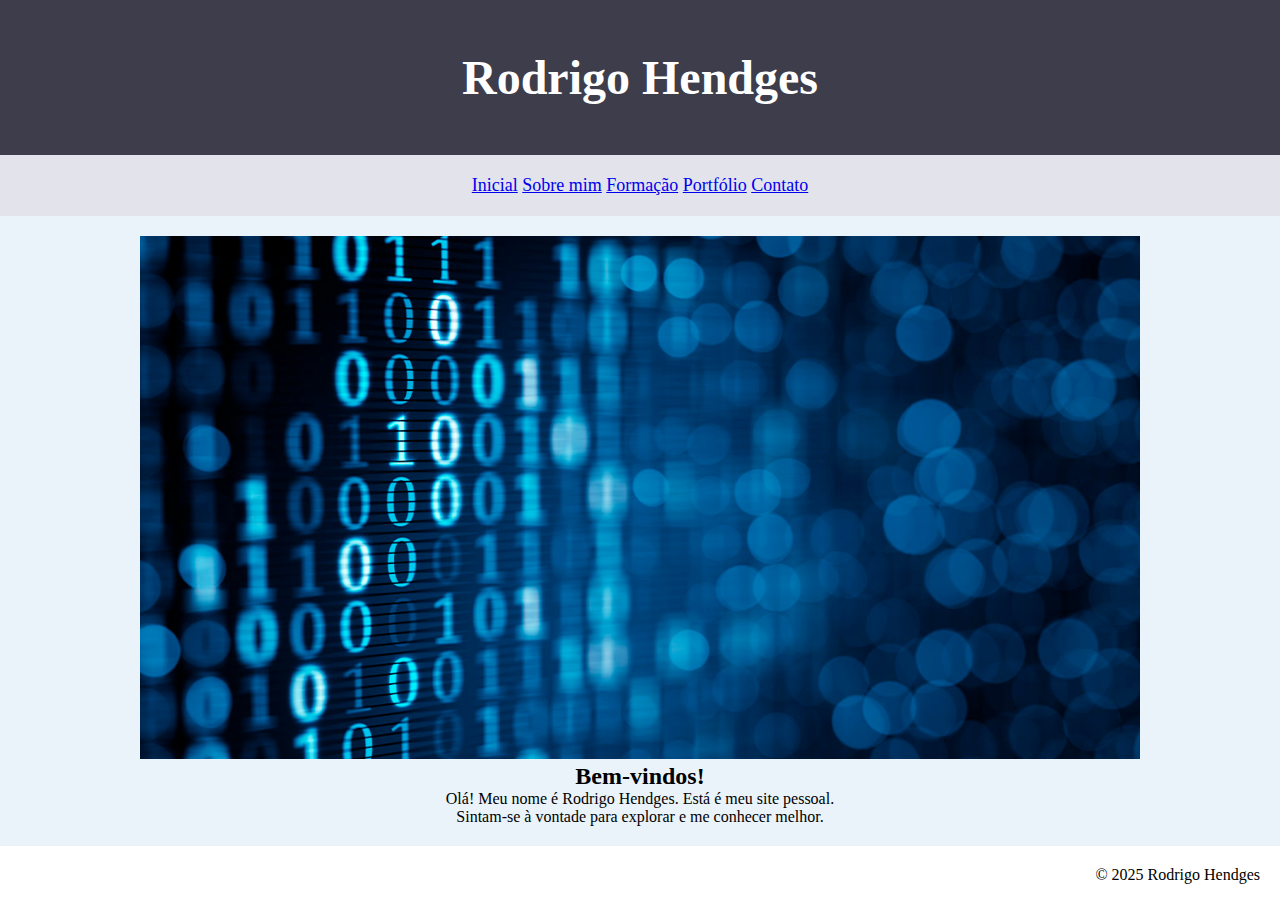
<file: index.html>
<!DOCTYPE html>
<html lang="pt-BR">
<head>
  <meta charset="UTF-8">
  <meta name="viewport" content="width=device-width, initial-scale=1.0">
  <title>Rodrigo Hendges - Portfólio</title>

  <link rel="stylesheet" href="css/style.css">
</head>

  <div id="header">

    <h1>Rodrigo Hendges </h1>
  </div>
    <!-- Menu de navegação visível em todas as páginas -->
<div id="menu">
    <nav>
      <ul>
        <a href="index.html">Inicial</a>
        <a href="sobre_mim.html">Sobre mim</a>
        <a href="formacao.html">Formação</a>
        <a href="portfolio.html">Portfólio</a>
        <a href="contato.html">Contato</a>
      </ul>
    
    </nav>
</div>
  </header>
<body>
  <main>
    <div id="posts"> 
    <img class="img-post" src="imagens/ti.jpg">
    
    <!-- Conteúdo da página principal -->
    <section>
      <h2>Bem-vindos!</h2>
      <p>Olá! Meu nome é Rodrigo Hendges. Está é meu site pessoal. <br> Sintam-se à vontade para explorar e me conhecer melhor.</p>
    </section>
    </div>
  </main>
<div id="rodape">
  <footer>
    <p>&copy; 2025 Rodrigo Hendges</p>
  </footer>
</div>
</body>
</html>
</file>
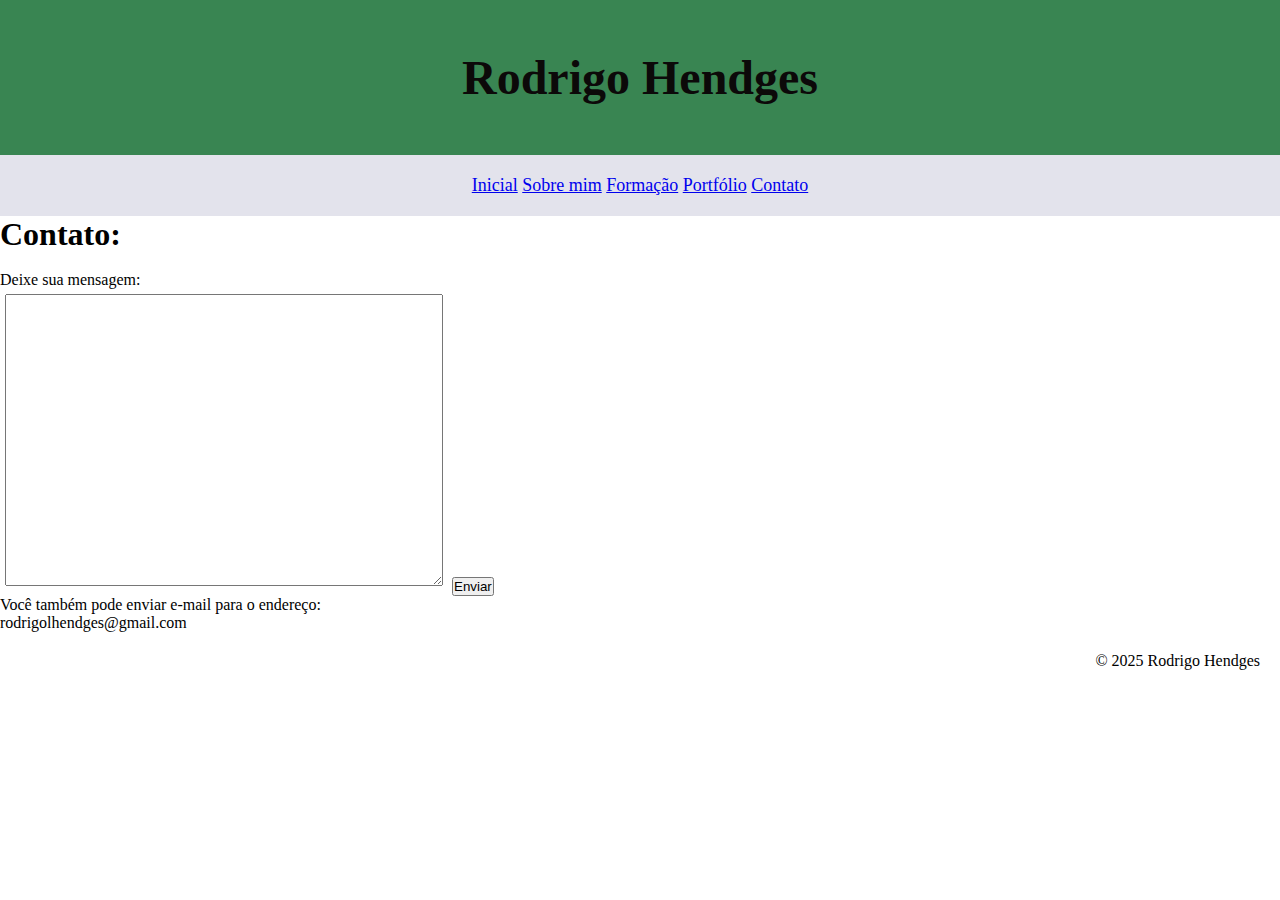
<file: contato.html>
<!DOCTYPE html>
<html lang="pt-BR">
<head>
  <meta charset="UTF-8">
  <meta name="viewport" content="width=device-width, initial-scale=1.0">
  <title>Rodrigo Hendges - Portfólio</title>

  <link rel="stylesheet" href="css/style.css">
</head>

  <div id="header4">

    <h1>Rodrigo Hendges </h1>
  </div>
    <!-- Menu de navegação visível em todas as páginas -->
<div id="menu">
    <nav>
      <ul>
        <a href="Trabalho.html">Inicial</a>
        <a href="sobre_mim.html">Sobre mim</a>
        <a href="formacao.html">Formação</a>
        <a href="portfolio.html">Portfólio</a>
        <a href="contato.html">Contato</a>
      </ul>
    
    </nav>
</div>
  </header>
<body>
  <main>

     <section>
      <h1>Contato:</h1>
      <br>

        <p>Deixe sua mensagem:</p>
      <textarea name="caixatexto" id="caixatexto"></textarea>
      <button>Enviar</button>

      <p>Você também pode enviar e-mail para o endereço: </p>
      <p>rodrigolhendges@gmail.com</p>

      

    </section>


    
   
    </div>
  </main>
<div id="rodape">
  <footer>
    <p>&copy; 2025 Rodrigo Hendges</p>
  </footer>
</div>
</body>
</html>
</file>
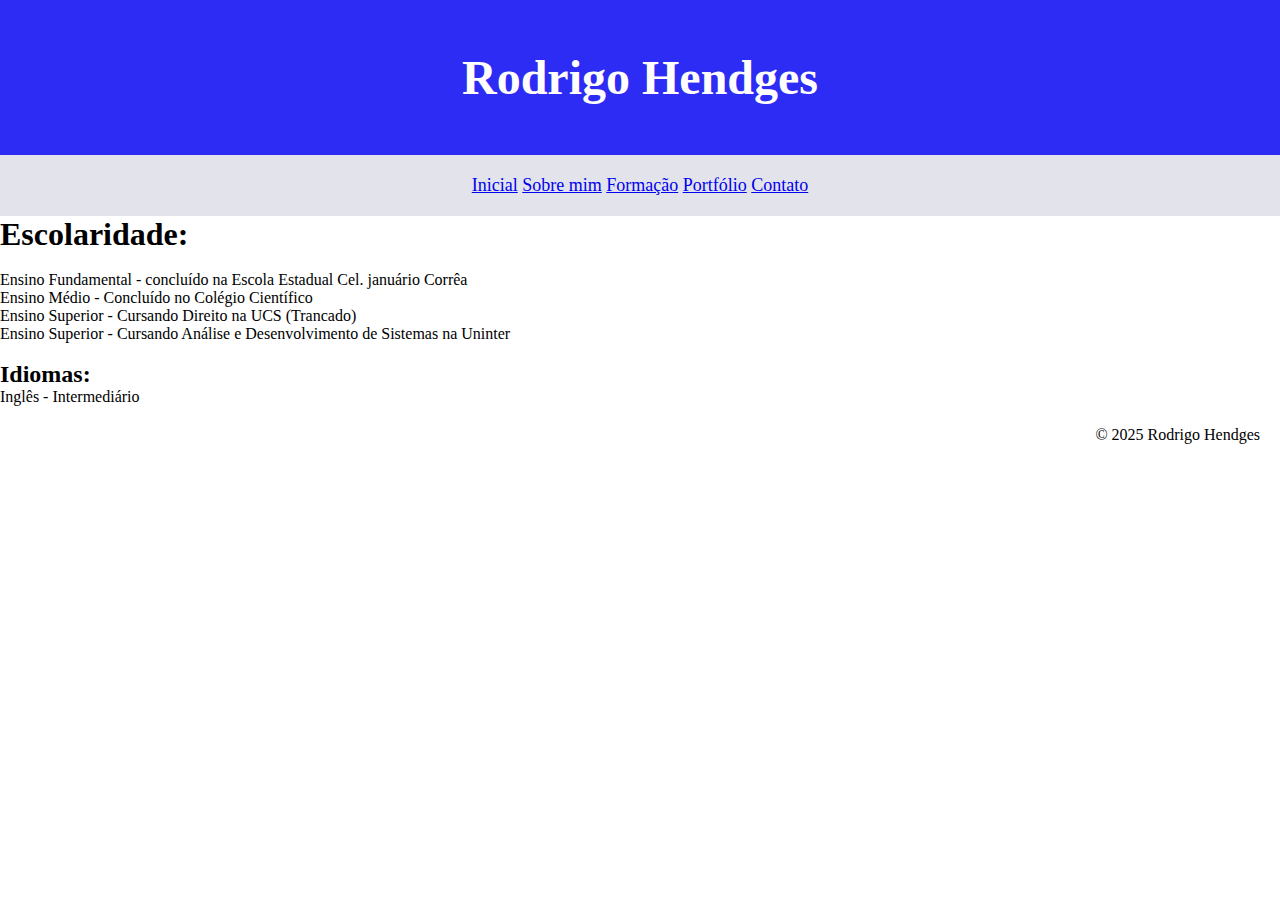
<file: formacao.html>
<!DOCTYPE html>
<html lang="pt-BR">
<head>
  <meta charset="UTF-8">
  <meta name="viewport" content="width=device-width, initial-scale=1.0">
  <title>Rodrigo Hendges - Portfólio</title>

  <link rel="stylesheet" href="css/style.css">
</head>

  <div id="header2">

    <h1>Rodrigo Hendges </h1>
  </div>
    <!-- Menu de navegação visível em todas as páginas -->
<div id="menu">
    <nav>
      <ul>
        <a href="Trabalho.html">Inicial</a>
        <a href="sobre_mim.html">Sobre mim</a>
        <a href="formacao.html">Formação</a>
        <a href="portfolio.html">Portfólio</a>
        <a href="contato.html">Contato</a>
      </ul>
    
    </nav>
</div>
  </header>
<body>
  <main>

     <section>
      <h1>Escolaridade:</h1>
      <br>

      <ol>Ensino Fundamental - concluído na Escola Estadual Cel. januário Corrêa</ol>
      <ol>Ensino Médio - Concluído no Colégio Científico </ol>
      <ol>Ensino Superior - Cursando Direito na UCS (Trancado) </ol>
      <ol>Ensino Superior - Cursando Análise e Desenvolvimento de Sistemas na Uninter </ol>
      <br> 

      <h2>Idiomas:</h2> 
      <ol>Inglês - Intermediário</ol>



    </section>

    
   
    </div>
  </main>
<div id="rodape">
  <footer>
    <p>&copy; 2025 Rodrigo Hendges</p>
  </footer>
</div>
</body>
</html>
</file>
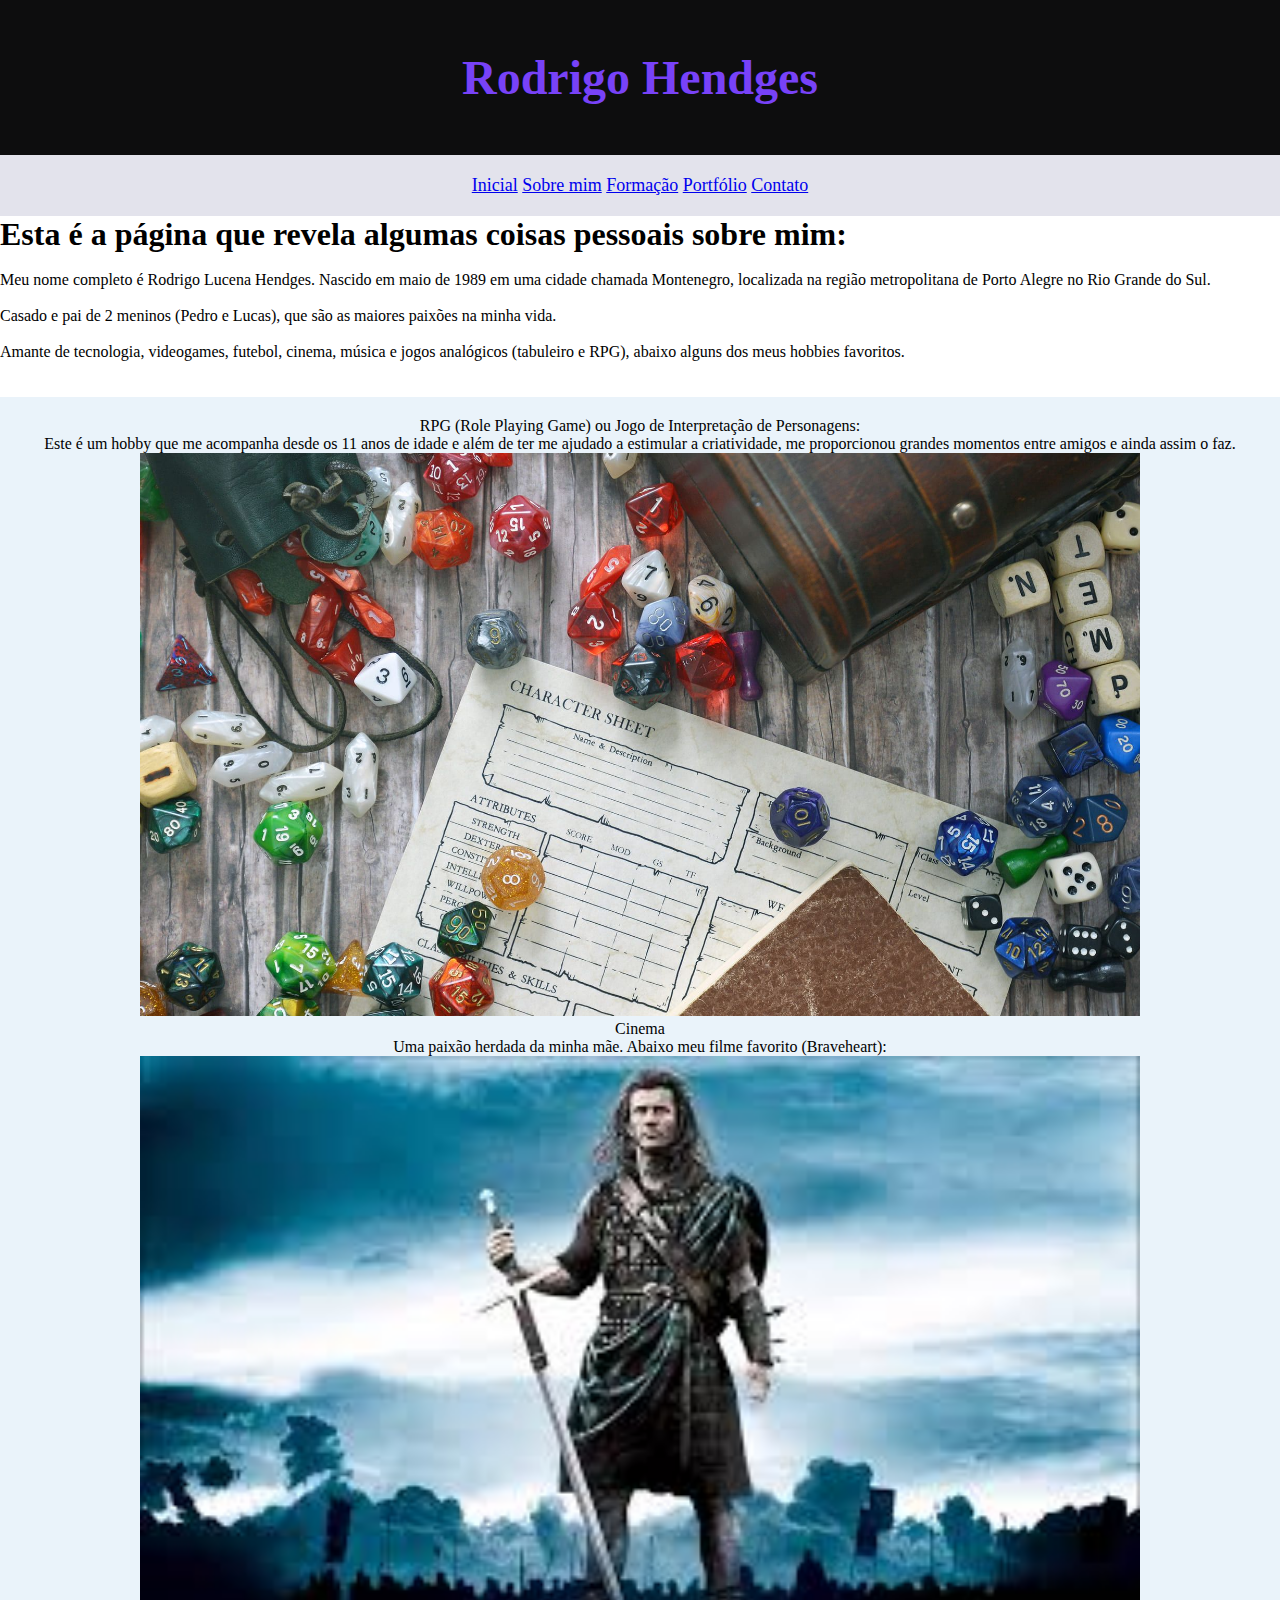
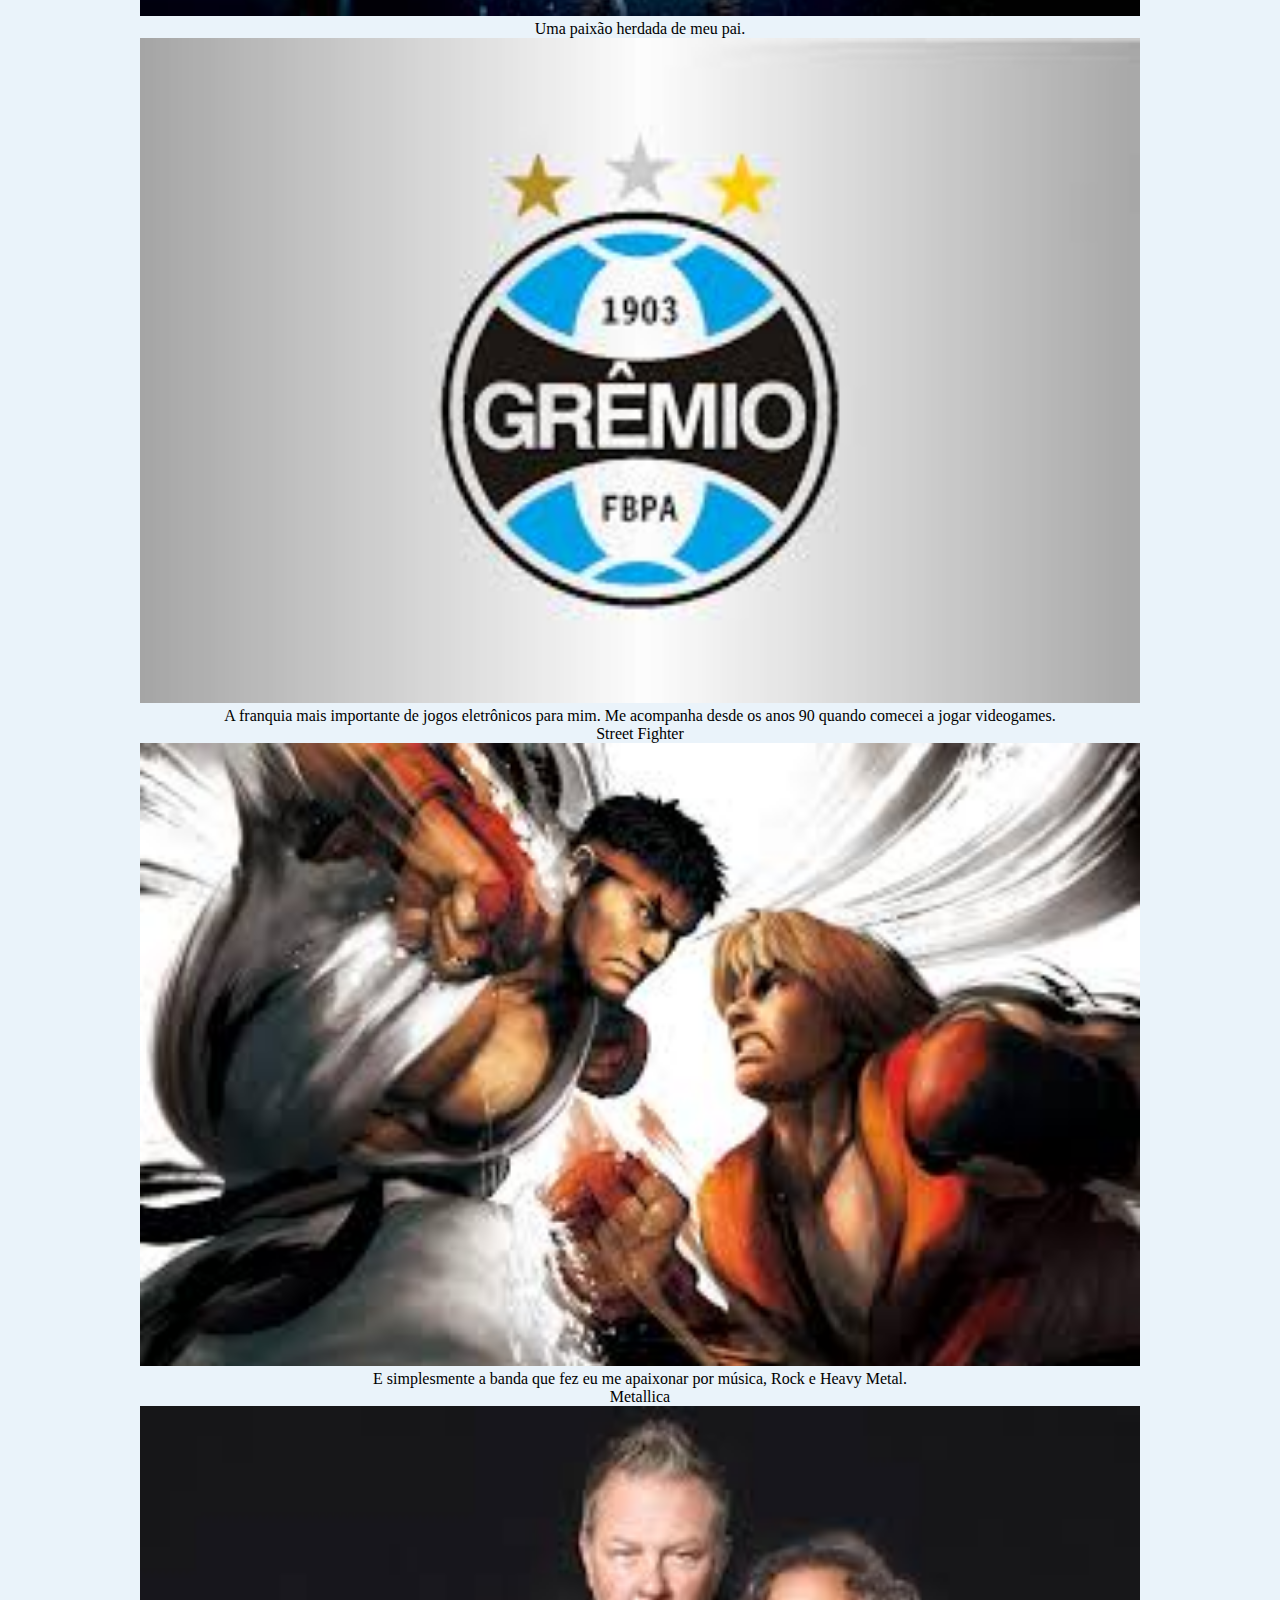
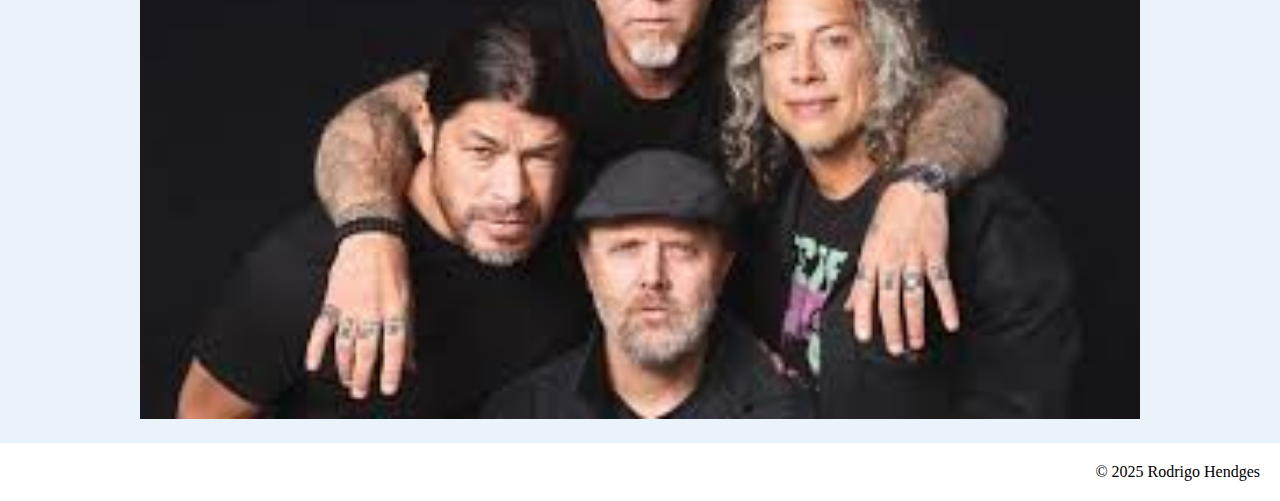
<file: sobre_mim.html>
<!DOCTYPE html>
<html lang="pt-BR">
<head>
  <meta charset="UTF-8">
  <meta name="viewport" content="width=device-width, initial-scale=1.0">
  <title>Rodrigo Hendges - Portfólio</title>

  <link rel="stylesheet" href="css/style2.css">
</head>

  <div id="header">

    <h1>Rodrigo Hendges </h1>
  </div>
    <!-- Menu de navegação visível em todas as páginas -->
<div id="menu">
    <nav>
      <ul>
        <a href="Trabalho.html">Inicial</a>
        <a href="sobre_mim.html">Sobre mim</a>
        <a href="formacao.html">Formação</a>
        <a href="portfolio.html">Portfólio</a>
        <a href="contato.html">Contato</a>
      </ul>
    
    </nav>
</div>
  </header>
<body>
  <main>

     <section>
      <h1>Esta é a página que revela algumas coisas pessoais sobre mim:</h1>
      <br>

      <p>Meu nome completo é Rodrigo Lucena Hendges. Nascido em maio de 1989 em uma cidade chamada Montenegro, localizada na região metropolitana de Porto Alegre no Rio Grande do Sul.  </p>
      <br>
      <p>Casado e pai de 2 meninos (Pedro e Lucas), que são as maiores paixões na minha vida.    </p>
      <br>
      <p>Amante de tecnologia, videogames, futebol, cinema, música e jogos analógicos (tabuleiro e RPG), abaixo alguns dos meus hobbies favoritos. </p>
      <br>
      
      <br>
    </section>

    <div id="posts"> 
        <p>RPG (Role Playing Game) ou Jogo de Interpretação de Personagens:</p>
        <p>Este é um hobby que me acompanha desde os 11 anos de idade e além de ter me ajudado a estimular a criatividade, me proporcionou grandes momentos entre amigos e ainda assim o faz.</p>
    <img class="img-post" src="imagens/rpg.jpg">
    <p> Cinema </p>
    <p>Uma paixão herdada da minha mãe. Abaixo meu filme favorito (Braveheart):   </p>
    <img class="img-post" src="imagens/braveheart.jpg">
    <p>Uma paixão herdada de meu pai.  </p>
    <img class="img-post" src="imagens/Grêmio.jpg">
    <p>A franquia mais importante de jogos eletrônicos para mim. Me acompanha desde os anos 90 quando comecei a jogar videogames. </p>
    <p>Street Fighter  </p>
    <img class="img-post" src="imagens/street fighter.jpg">
    <p>E simplesmente a banda que fez eu me apaixonar por música, Rock e Heavy Metal.  </p>
    <p>Metallica  </p>
    <img class="img-post" src="imagens/Metallica.jpg">

   
    </div>
  </main>
<div id="rodape">
  <footer>
    <p>&copy; 2025 Rodrigo Hendges</p>
  </footer>
</div>
</body>
</html>
</file>
<file: css/style.css>
*{
    margin: 0;
    padding: 0;
}

#header{
    background-color: rgb(61, 61, 75);
    font-size: x-large;
    padding: 50px;
    text-align: center;
    color:white;   
}

#header2{
    background-color: rgb(44, 44, 245);
    font-size: x-large;
    padding: 50px;
    text-align: center;
    color:rgb(255, 253, 253);   
}

#header3{
    background-color: rgb(243, 173, 132);
    font-size: x-large;
    padding: 50px;
    text-align: center;
    color:rgb(8, 8, 8);   
}

#header4{
    background-color: rgb(57, 133, 82);
    font-size: x-large;
    padding: 50px;
    text-align: center;
    color:rgb(12, 9, 9);   
}



#menu{
    background-color: rgb(227, 227, 236);
    font-size: large;
    padding: 20px;
    text-align: center;
    text-decoration: none;
   
}

#menu a:visited{
    color: rgb(8, 0, 0);
    text-decoration: none;
    
}

#menu a:hover{
    color: white;
    text-decoration: none;
    background-color: rgb(5, 12, 12);
}



#posts{
    background-color: rgb(234, 243, 250);
    font-size: medium;
    padding: 20px;
    text-align: center;
    

}

.img-post{

    width: 1000px;
    
}


#rodape{
    text-align: right;
    padding: 20px;
    
}




#caixatexto{
    box-sizing: 500px;
    padding: 130px;
    margin: 5px
}
</file>
<file: css/style2.css>
*{
    margin: 0;
    padding: 0;
}

#header{
    background-color: rgb(13, 13, 14);
    font-size: x-large;
    padding: 50px;
    text-align: center;
    color:rgb(120, 66, 248);   
}

#menu{
    background-color: rgb(227, 227, 236);
    font-size: large;
    padding: 20px;
    text-align: center;
    text-decoration: none;
   
}

#menu a:visited{
    color: rgb(8, 0, 0);
    text-decoration: none;
    
}

#menu a:hover{
    color: white;
    text-decoration: none;
    background-color: rgb(34, 197, 197);
}



#posts{
    background-color: rgb(234, 243, 250);
    font-size: medium;
    padding: 20px;
    text-align: center;
    

}

.img-post{

    width: 1000px;
    
}


#rodape{
    text-align: right;
    padding: 20px;
    
}
</file>
